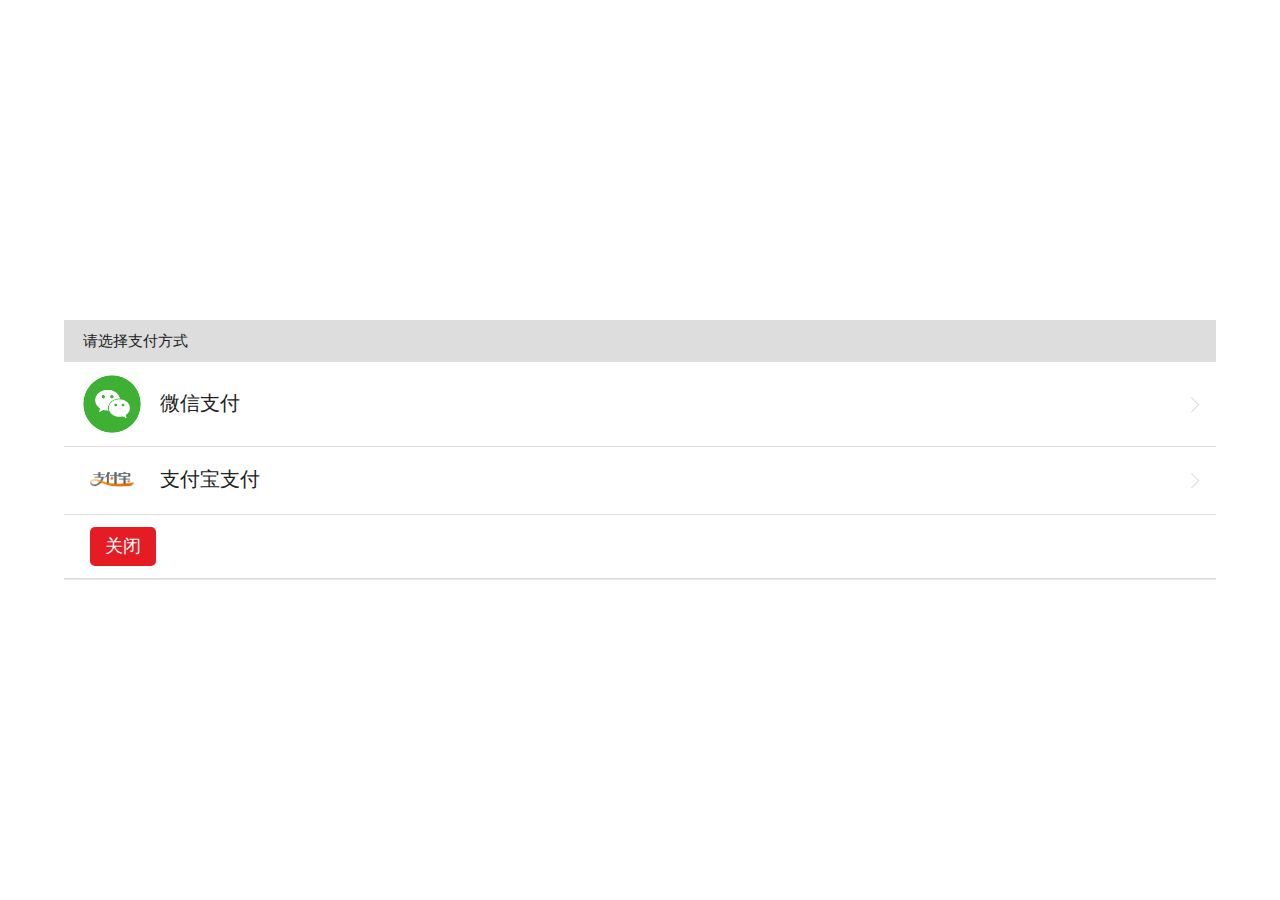
<file: html/zf3000.html>
<!DOCTYPE html>
<html>

<head>
    <meta charset="utf-8">
    <meta name="viewport" content="maximum-scale=1.0,minimum-scale=1.0,user-scalable=0,width=device-width,initial-scale=1.0" />
    <title>title</title>
    <link rel="stylesheet" type="text/css" href="../css/api.css" />
		<link rel="stylesheet" type="text/css" href="../css/aui.css"/>
    <style>
        html,
        body {background: transparent;-webkit-touch-callout: none;}

        #dialog {
            background-color: #e7e7e7;
            position: absolute;
            margin: auto;
            left: 0;
            right: 0;
            top: 0;
            bottom: 0;
            width: 90%;
            height: 260px;
            -webkit-transition: all .1s;
            transition: all .1s;
            -webkit-transform: scale(0);
            transform: scale(0);
            opacity: 0;
        }

        #dialog.in {
            -webkit-transform: scale(1);
            transform: scale(1);
            opacity: 1;
        }

    </style>
</head>

<body>
    <div id="dialog">

			<ul class="aui-list aui-media-list">
            <li class="aui-list-header">
                请选择支付方式
            </li>
            <li class="aui-list-item aui-list-item-middle">
                <div class="aui-media-list-item-inner">
                    <div class="aui-list-item-media" style="width: 3rem;">
                        <img src="../image/wx.png" class="aui-img-round aui-list-img-sm">
                    </div>
                    <div class="aui-list-item-inner aui-list-item-arrow">
                        微信支付
                    </div>
                </div>
            </li>
						<li class="aui-list-item aui-list-item-middle">
								<div class="aui-media-list-item-inner">
										<div class="aui-list-item-media" style="width: 3rem;">
												<img src="../image/aliPay.png" class="aui-img-round aui-list-img-sm">
										</div>
										<div class="aui-list-item-inner aui-list-item-arrow">
												支付宝支付
										</div>
								</div>
						</li>
						<li class="aui-list-item">
								<div class="aui-list-item-inner aui-list-item-center aui-list-item-btn">
										<div id="erweima" class="aui-btn aui-btn-danger aui-margin-l-5" tapmode onclick="api.closeFrame()">关闭</div>
								</div>
						</li>
        </ul>
    </div>
</body>
<script type="text/javascript" src="../script/api.js"></script>
<script type="text/javascript" src="../script/zepto.min.js"></script>
<script type="text/javascript">
    $('#dialog').addClass('in');
    apiready = function() {
        $(document.body).on('touchend', function(e) {
            var dialog = $("#dialog")[0];
            if (!$.contains(dialog, e.target)) {
                $('#dialog').removeClass('in');
                setTimeout(function() {
                    api.closeFrame();
                }, 200);
            }
        });
    };
</script>

</html>
</file>
<file: css/api.css>
html{
	font-family: sans-serif;
}
html,body,header,section,footer,div,ul,ol,li,img,a,span,em,del,legend,center,strong,var,fieldset,form,label,dl,dt,dd,cite,input,hr,time,mark,code,figcaption,figure,textarea,h1,h2,h3,h4,h5,h6,p{
	margin:0;
	border:0;
	padding:0;
	font-style:normal;
}
html,body {
	-webkit-touch-callout:none;
	-webkit-text-size-adjust:none;
	-webkit-tap-highlight-color:rgba(0, 0, 0, 0);
	-webkit-user-select:none;
	background-color: #fff;
}
nav,article,aside,details,main,header,footer,section,fieldset,figcaption,figure{
	display: block;
}
img,a,button,em,del,strong,var,label,cite,small,time,mark,code,textarea{
	display:inline-block;
}
header,section,footer {
	position:relative;
}
ol,ul{
	list-style:none;
}
input,button,textarea {
	border:0;
	margin:0;
	padding:0;
	font-size:1em;
	line-height:1em;
	/*-webkit-appearance:none;*/
	background-color:rgba(0, 0, 0, 0);
}
span{
	display:inline-block;
}
a:active, a:hover {
  outline: 0;
}
a, a:visited{
	text-decoration:none;
}

label, .wordWrap{
    word-wrap: break-word;
    word-break: break-all;
}
table {
  border-collapse: collapse;
  border-spacing: 0;
}
td,th {
  padding: 0;
}
.clearfix:after{
	content: ' ';
	display: block;
	clear: both;
	visibility:hidden;
	line-height: 0;
	height:0;
}
.loading_more{
	display: block;
	height: 1.5em;
	width: 100%;
}
.loading_more:before {
	display: inline-block; vertical-align: text-bottom;
	content: ' '; height: 16px; width: 16px; margin-right: 6px;
	background: url(../image/loading_more.gif) no-repeat center;
	-webkit-background-size: contain;
	background-size: contain;
}
.loading_more:after {
	content: '加载更多';
}
</file>
<file: css/aui.css>
/*
 * =========================================================================
 * APIClud - AUI UI 框架    流浪男  QQ：343757327  http://www.auicss.com
 * Verson 2.1
 * =========================================================================
 */
 /*初始化类*/
@charset "UTF-8";
html,body {
	-webkit-touch-callout:none;
	-webkit-text-size-adjust:none;
	-webkit-tap-highlight-color:rgba(0, 0, 0, 0);
	-webkit-user-select:none;
	width: 100%;
}

html,body,header,section,footer,div,ul,ol,li,img,a,span,em,del,legend,center,strong,var,fieldset,form,label,dl,dt,dd,cite,input,hr,time,mark,code,figcaption,figure,textarea,h1,h2,h3,h4,h5,h6,p{
	margin:0;
	border:0;
	padding:0;
	font-style:normal;
}
* {
	-webkit-box-sizing: border-box;
	      	box-sizing: border-box;
	-webkit-user-select: none;
	-webkit-tap-highlight-color: transparent;
	outline: none;
}
@media only screen and (min-width: 400px) {
	html {
		font-size: 21.33333333px !important;
	}
}
@media only screen and (min-width: 414px) {
	html {
		font-size: 21px !important;
	}
}
@media only screen and (min-width: 480px) {
	html {
		font-size: 25.6px !important;
	}
}
ul, li {
	list-style: none;
}
p {
	font-size: 0.7rem;
	color: #757575;
}
a {
	color: #0062cc;
	text-decoration: none;
	background-color: transparent;
}
textarea {
	overflow: hidden;
	resize: none;
}
button {
	overflow: visible;
}
button,select {
	text-transform: none;
}
button,input,select,textarea {
	font: inherit;
	color: inherit;
}
/*自动隐藏文字*/
.aui-ellipsis-1 {
	overflow: hidden;
	white-space: nowrap;
	text-overflow: ellipsis;
}
.aui-ellipsis {
	display: -webkit-box;
	overflow: hidden;
	text-overflow: ellipsis;
	word-wrap: break-word;
	word-break: break-all;
	white-space: normal !important;
	-webkit-line-clamp: 1;
	-webkit-box-orient: vertical;
}
.aui-ellipsis-2 {
	display: -webkit-box;
	overflow: hidden;
	text-overflow: ellipsis;
	word-wrap: break-word;
	word-break: break-all;
	white-space: normal !important;
	-webkit-line-clamp: 2;
	-webkit-box-orient: vertical;
}
/*水平线*/
.aui-hr {
	width: 100%;
	position: relative;
	border-top: 1px solid #dddddd;
	height: 1px;
}
@media screen and (-webkit-min-device-pixel-ratio:1.5) {
	.aui-hr{
		border: none;
        background-size: 100% 1px;
		background-repeat: no-repeat;
		background-position: top;
        background-image: linear-gradient(0,#dddddd,#dddddd 50%,transparent 50%);
        background-image: -webkit-linear-gradient(90deg,#dddddd,#dddddd 50%,transparent 50%);
	}
}
/*内外边距类*/
.aui-padded-0 {
	padding: 0 !important;
}
.aui-padded-5 {
	padding: 0.25rem !important;
}
.aui-padded-10 {
	padding: 0.5rem !important;
}
.aui-padded-15 {
	padding: 0.75rem !important;
}
.aui-padded-t-0 {
	padding-top: 0 !important;
}
.aui-padded-t-5 {
	padding-top: 0.25rem !important;
}
.aui-padded-t-10 {
	padding-top: 0.5rem !important;
}
.aui-padded-t-15 {
	padding-top: 0.75rem !important;
}
.aui-padded-b-0 {
	padding-bottom: 0 !important;
}
.aui-padded-b-5 {
	padding-bottom: 0.25rem !important;
}
.aui-padded-b-10 {
	padding-bottom: 0.5rem !important;
}
.aui-padded-b-15 {
	padding-bottom: 0.75rem !important;
}
.aui-padded-l-0 {
	padding-left: 0 !important;
}
.aui-padded-l-5 {
	padding-left: 0.25rem !important;
}
.aui-padded-l-10 {
	padding-left: 0.5rem !important;
}
.aui-padded-l-15 {
	padding-left: 0.75rem !important;
}
.aui-padded-r-0 {
	padding-right: 0 !important;
}
.aui-padded-r-5 {
	padding-right: 0.25rem !important;
}
.aui-padded-r-10 {
	padding-right: 0.5rem !important;
}
.aui-padded-r-15 {
	padding-right: 0.75rem !important;
}
.aui-margin-0 {
	margin: 0 !important;
}
.aui-margin-5 {
	margin: 0.25rem !important;
}
.aui-margin-10 {
	margin: 0.5rem !important;
}
.aui-margin-15 {
	margin: 0.75rem !important;
}
.aui-margin-t-0 {
	margin-top: 0.25rem !important;
}
.aui-margin-t-5 {
	margin-top: 0 !important;
}
.aui-margin-t-10 {
	margin-top: 0.5rem !important;
}
.aui-margin-t-15 {
	margin-top: 0.75rem !important;
}
.aui-margin-b-0 {
	margin-bottom: 0 !important;
}
.aui-margin-b-5 {
	margin-bottom: 0.25rem !important;
}
.aui-margin-b-10 {
	margin-bottom: 0.5rem !important;
}
.aui-margin-b-15 {
	margin-bottom: 0.75rem !important;
}
.aui-margin-l-0 {
	margin-left: 0 !important;
}
.aui-margin-l-5 {
	margin-left: 0.25rem !important;
}
.aui-margin-l-10 {
	margin-left: 0.5rem !important;
}
.aui-margin-l-15 {
	margin-left: 0.75rem !important;
}
.aui-margin-r-0 {
	margin-right: 0 !important;
}
.aui-margin-r-5 {
	margin-right: 0.25rem !important;
}
.aui-margin-r-10 {
	margin-right: 0.5rem !important;
}
.aui-margin-r-15 {
	margin-right: 0.75rem !important;
}
.aui-clearfix {
	clear: both;
}
.aui-clearfix:before {
	display: table;
	content: " ";
}
.aui-clearfix:after {
	clear: both;
}
/*文字对齐*/
.aui-text-left {
	text-align: left !important;
}
.aui-text-center {
	text-align: center !important;
}
.aui-text-justify {
	text-align: justify !important;
}
.aui-text-right {
	text-align: right !important;
}
/*文字、背景颜色*/
h1,h2,h3,h4,h5,h6 {
	font-weight: 400;
}
h1 {
	font-size: 1.2rem;
}
h2 {
	font-size: 1rem;
}
h3 {
	font-size: 0.8rem;
}
h4 {
	font-size: 0.7rem;
}
h5 {
	font-size: 0.7rem;
	font-weight: normal;
	color: #757575;
}
h6 {
	font-size: 0.7rem;
	font-weight: normal;
	color: #757575;
}
h1 small,h2 small,h3 small,h4 small {
	font-weight: normal;
	line-height: 1;
	color: #757575;
}
h5 small,h6 small {
	font-weight: normal;
	line-height: 1;
	color: #757575;
}
h1 small,h2 small,h3 small {
	font-size: 65%;
}
h4 small,h5 small,h6 small {
	font-size: 75%;
}
img {
	max-width: 100%;
	display: block;
}
.aui-font-size-12 {
	font-size: 0.6rem !important;
}
.aui-font-size-14 {
	font-size: 0.7rem !important;
}
.aui-font-size-16 {
	font-size: 0.8rem !important;
}
.aui-font-size-18 {
	font-size: 0.9rem !important;
}
.aui-font-size-20 {
	font-size: 1rem !important;
}
.aui-text-default {
	color: #212121 !important;
}
.aui-text-white {
	color: #ffffff !important;
}
.aui-text-primary {
	color: #00bcd4 !important;
}
.aui-text-success {
	color: #009688 !important;
}
.aui-text-info {
	color: #03a9f4 !important;
}
.aui-text-warning {
	color: #ffc107 !important;
}
.aui-text-danger {
	color: #e51c23 !important;
}
.aui-text-pink {
	color: #e91e63 !important;
}
.aui-text-purple {
	color: #673ab7 !important;
}
.aui-text-indigo {
	color: #3f51b5 !important;
}
.aui-bg-default {
	background-color: #f5f5f5 !important;
}
.aui-bg-primary {
	background-color: #00bcd4 !important;
}
.aui-bg-success {
	background-color: #009688 !important;
}
.aui-bg-info {
	background-color: #03a9f4 !important;
}
.aui-bg-warning {
	background-color: #f1c40f !important;
}
.aui-bg-danger {
	background-color: #e51c23 !important;
}
.aui-bg-pink {
	background-color: #e91e63 !important;
}
.aui-bg-purple {
	background-color: #673ab7 !important;
}
.aui-bg-indigo {
	background-color: #3f51b5 !important;
}
/*警告、成功颜色*/
.aui-warning,
.aui-warning label,
.aui-warning .aui-input,
.aui-warning .aui-iconfont {
	color: #e51c23 !important;
}
.aui-success,
.aui-success label,
.aui-success .aui-input,
.aui-success .aui-iconfont {
	color: #009688 !important;
}
/*对齐,显示，隐藏等*/
.aui-pull-right {
	float: right !important;
}
.aui-pull-left {
	float: left !important;
}
.aui-hide {
	display: none !important;
}
.aui-show {
	display: block !important;
}
.aui-invisible {
	visibility: hidden;
}
.aui-inline {
	display: inline-block;
	vertical-align: top;
}
.aui-mask {
    position: fixed;
    width: 100%;
    height: 100%;
    top: 0;
    left: 0;
    background: rgba(0, 0, 0, 0.3);
    opacity: 0;
    z-index: 8;
    visibility: hidden;
    -webkit-transition: opacity .3s,-webkit-transform .3s;
    transition: opacity .3s,transform .3s;
}
.aui-mask.aui-mask-in {
	visibility: visible;
  	opacity: 1;
}
.aui-mask.aui-mask-out {
	opacity: 0;
}
img.aui-img-round {
	border-radius: 50%;
}
/*基本容器*/
.aui-content {
	-webkit-overflow-scrolling: touch;
	overflow-x: hidden;
	word-break: break-all;
}
.aui-content-padded {
  	margin: 0.75rem;
  	position: relative;
  	word-break: break-all;
  	-webkit-overflow-scrolling: touch;
}
/*栅格类*/
.aui-row {
	overflow: hidden;
	margin: 0;
}
.aui-row-padded {
	margin-left: -0.125rem;
	margin-right: -0.125rem;
}
.aui-row-padded [class*=aui-col-xs-] {
	padding: 0.125rem;
}
.aui-col-xs-1,.aui-col-xs-2,.aui-col-xs-3,.aui-col-xs-4,.aui-col-xs-5,.aui-col-xs-6,.aui-col-xs-7,.aui-col-xs-8,.aui-col-xs-9,.aui-col-xs-10,.aui-col-xs-11,.aui-col-5 {
	position: relative;
	float: left;
}
.aui-col-xs-12 {
	width: 100%;
	position: relative;
}
.aui-col-xs-11 {
	width: 91.66666667%;
}
.aui-col-xs-10 {
	width: 83.33333333%;
}
.aui-col-xs-9 {
	width: 75%;
}
.aui-col-xs-8 {
	width: 66.66666667%;
}
.aui-col-xs-7 {
	width: 58.33333333%;
}
.aui-col-xs-6 {
	width: 50%;
}
.aui-col-xs-5 {
	width: 41.66666667%;
}
.aui-col-xs-4 {
	width: 33.33333333%;
}
.aui-col-xs-3 {
	width: 25%;
}
.aui-col-xs-2 {
	width: 16.66666667%;
}
.aui-col-xs-1 {
	width: 8.33333333%;
}
.aui-col-5 {
	width: 20%;
}
/*标签*/
.aui-label {
	display: inline-block;
	padding: 0.2em 0.25em;
	font-size: 0.6rem;
	line-height: 1;
	color: #616161;
    background-color: #dddddd;
	text-align: center;
	white-space: nowrap;
	vertical-align: middle;
	border-radius: 0.15em;
	position: relative;
}

.aui-label-primary {
	color: #ffffff;
	background-color: #00bcd4;
}
.aui-label-success {
	color: #ffffff;
	background-color: #009688;
}
.aui-label-info {
  color: #ffffff;
  background-color: #03a9f4;
}
.aui-label-warning {
	color: #ffffff;
	background-color: #ffc107;
}
.aui-label-danger {
	color: #ffffff;
	background-color: #e51c23;
}
.aui-label-outlined {
	background-color: transparent;
	position: relative;
}
.aui-label-outlined:after {
    -webkit-border-radius: 2px;
    border-radius: 2px;
    height: 200%;
    content: '';
    width: 200%;
	border: 1px solid #d9d9d9;
    position: absolute;
    top: -1px;
    left: -1px;
    transform: scale(0.5);
    -webkit-transform: scale(0.5);
    transform-origin: 0 0;
    -webkit-transform-origin: 0 0;
    z-index: 1;
}
.aui-label-outlined.aui-label-primary,
.aui-label-outlined.aui-label-primary:after {
	color: #00bcd4;
	border-color: #00bcd4;
}
.aui-label-outlined.aui-label-success,
.aui-label-outlined.aui-label-success:after {
	color: #009688;
	border-color: #009688;
}
.aui-label-outlined.aui-label-info,
.aui-label-outlined.aui-label-info:after {
  	color: #03a9f4;
  	border-color: #03a9f4;
}
.aui-label-outlined.aui-label-warning,
.aui-label-outlined.aui-label-warning:after {
	color: #ffc107;
	border-color: #ffc107;
}
.aui-label-outlined.aui-label-danger,
.aui-label-outlined.aui-label-danger:after {
	color: #e51c23;
	border-color: #e51c23;
}
.aui-label .aui-iconfont {
	font-size: 0.6rem;
}
/*角标*/
.aui-badge {
	display: inline-block;
	width: auto;
	text-align: center;
	min-width: 0.8rem;
	height: 0.8rem;
    line-height: 0.8rem;
    padding: 0 0.2rem;
    font-size: 0.6rem;
    color: #ffffff;
    background-color: #ff2600;
    border-radius: 0.4rem;
    position: absolute;
    top: 0.2rem;
    left: 60%;
    z-index: 99;
}
.aui-dot {
	display: inline-block;
    width: 0.4rem;
    height: 0.4rem;
    background: #ff2600;
    border-radius: 0.5rem;
    position: absolute;
    top: 0.3rem;
    right: 20%;
    z-index: 99;
}
/*按钮样式*/
button, .aui-btn {
	position: relative;
	display: inline-block;
	font-size: 0.7rem;
	font-weight: 400;
	font-family: inherit;
	text-decoration: none;
	text-align: center;
	margin: 0;
	background: #dddddd;
	padding: 0 0.6rem;
	height: 1.5rem;
	line-height: 1.5rem;
	border-radius: 0.2rem;
	white-space: nowrap;
	text-overflow: ellipsis;
	vertical-align: middle;
	-webkit-box-sizing: border-box;
			box-sizing: border-box;
	-webkit-user-select: none;
	      	user-select: none;
}
.aui-btn:active {
	color: #212121;
	background-color: #bdbdbd;
}
.aui-btn-primary {
	color: #ffffff;
	background-color: #00bcd4;
}
.aui-btn-primary.aui-active, .aui-btn-primary:active {
	color: #ffffff;
	background-color: #00acc1;
}
.aui-btn-success {
	color: #ffffff;
	background-color: #009688;
}
.aui-btn-success.aui-active, .aui-btn-success:active {
	color: #fff;
	background-color: #00897b;
}
.aui-btn-info {
	color: #ffffff !important;
	background-color: #03a9f4 !important;
}
.aui-btn-info.aui-active, .aui-btn-info:active {
	color: #fff !important;
	background-color: #039be5 !important;
}
.aui-btn-warning {
	color: #ffffff !important;
	background-color: #ffc107 !important;
}
.aui-btn-warning.aui-active, .aui-btn-warning:active {
	color: #ffffff !important;
	background-color: #ffb300 !important;
}
.aui-btn-danger {
	color: #ffffff !important;
	background-color: #e51c23 !important;
}
.aui-btn-danger.aui-active, .aui-btn-danger:active {
	color: #ffffff !important;
	background-color: #dd191b !important;
}
.aui-btn-block {
	display: block;
	width: 100%;
	height: 2.5rem;
	line-height: 2.55rem;
	margin-bottom: 0;
	font-size: 0.9rem;
}
.aui-btn-block.aui-btn-sm {
	font-size: 0.7rem;
	height: 1.8rem;
	line-height: 1.85rem;
}
.aui-btn .aui-iconfont, .aui-btn-block .aui-iconfont {
	margin-right: 0.3rem;
}
.aui-btn .aui-badge, .aui-btn-block .aui-badge {
	margin-left: 0.3rem;
}
.aui-btn-outlined {
	background: transparent !important;
	border: 1px solid #bdbdbd;
}
.aui-btn-outlined:active {
	background: transparent !important;
}
.aui-btn-default.aui-btn-outlined {
	color: #bdc3c7 !important;
	border: 1px solid #dcdcdc !important;
}
.aui-btn-primary.aui-btn-outlined {
	color: #00bcd4 !important;
	border: 1px solid #00bcd4 !important;
}
.aui-btn-success.aui-btn-outlined {
	color: #009688 !important;
	border: 1px solid #009688 !important;
}
.aui-btn-info.aui-btn-outlined {
	color: #03a9f4 !important;
	border: 1px solid #03a9f4 !important;
}
.aui-btn-warning.aui-btn-outlined {
	color: #ffc107 !important;
	border: 1px solid #ffc107 !important;
}
.aui-btn-danger.aui-btn-outlined {
	color: #e51c23 !important;
	border: 1px solid #e51c23 !important;
}
/*
*表单类\输入框\radio\checkbox
**/
.aui-input,
input[type="text"],
input[type="password"],
input[type="search"],
input[type="email"],
input[type="tel"],
input[type="url"],
input[type="date"],
input[type="datetime-local"],
input[type="time"],
input[type="number"],
select,
textarea {
    border: none;
    background-color: transparent;
    border-radius: 0;
    box-shadow: none;
    display: block;
    padding: 0;
    margin: 0;
    width: 100%;
    height: 2.2rem;
    line-height: normal;
    color: #424242;
    font-size: 0.8rem;
    font-family: inherit;
    box-sizing: border-box;
    -webkit-user-select: text;
            user-select: text;
    -webkit-appearance: none;
            appearance: none;
}
input[type="search"]::-webkit-search-cancel-button {
	display: none;
}
.aui-scroll-x {
	position: relative;
	overflow-y: auto;
	-webkit-overflow-scrolling: touch;
}
.aui-scroll-y {
	position: relative;
	width: 100%;
	overflow-x: auto;
	-webkit-overflow-scrolling: touch;
}
::-webkit-scrollbar{
	width:0px;
}
/*列表*/
.aui-list {
    position: relative;
    font-size: 0.8rem;
    background-color: #ffffff;
    border-top: 1px solid #dddddd;
}
.aui-list .aui-content {
	overflow: hidden;
}
.aui-list.aui-list-noborder,
.aui-list.aui-list-noborder {
    border-top: none;
}
.aui-list .aui-list-header {
    background-color: #dddddd;
    color: #212121;
    position: relative;
    font-size: 0.6rem;
    padding: 0.4rem 0.75rem;
    -webkit-box-sizing: border-box;
    		box-sizing: border-box;
    display: -webkit-box;
    display: -webkit-flex;
    display: flex;
    -webkit-box-pack: justify;
    -webkit-justify-content: space-between;
    		justify-content: space-between;
    -webkit-box-align: center;
    -webkit-align-items: center;
    		align-items: center;
}
.aui-list .aui-list-item {
    list-style: none;
    margin: 0;
    padding: 0;
    padding-left: 0.75rem;
    color: #212121;
    border-bottom: 1px solid #dddddd;
    position: relative;
    min-height: 2.2rem;
    -webkit-box-sizing: border-box;
    		box-sizing: border-box;
    display: -webkit-box;
    display: -webkit-flex;
    display: flex;
    -webkit-box-pack: justify;
    -webkit-justify-content: space-between;
    		justify-content: space-between;
}
.aui-list.aui-list-noborder .aui-list-item:last-child {
    border-bottom: 0;
}
.aui-list .aui-list-item-inner {
    position: relative;
    min-height: 2.2rem;
	padding-right: 0.75rem;
    width: 100%;
    -webkit-box-sizing: border-box;
    		box-sizing: border-box;
    display: -webkit-box;
    display: -webkit-flex;
    display: flex;
    -webkit-box-flex: 1;
    -webkit-box-pack: justify;
    -webkit-justify-content: space-between;
			justify-content: space-between;
    -webkit-box-align: center;
    -webkit-align-items: center;
			align-items: center;
}

.aui-list .aui-list-item:active {
    background-color: #f5f5f5;
}
.aui-list .aui-list-item-text {
    font-size: 0.7rem;
    color: #757575;
    position: relative;
    -webkit-box-sizing: border-box;
    		box-sizing: border-box;
    display: -webkit-box;
    display: -webkit-flex;
    display: flex;
    -webkit-box-pack: justify;
    -webkit-justify-content: space-between;
            justify-content: space-between;
    -webkit-align-items: center;
    		align-items: center;
}
.aui-list .aui-list-item-title {
    font-size: 0.8rem;
    position: relative;
    max-width: 100%;
    color: #212121;
}
.aui-list .aui-list-item-right,
.aui-list-item-title-row em {
	max-width: 50%;
	position: relative;
    font-size: 0.6rem;
    color: #757575;
    margin-left: 0.25rem;
}
.aui-list .aui-list-item-inner p {
    overflow: hidden;
}
.aui-list .aui-list-media-list {
    -webkit-box-orient: vertical;
    -webkit-box-direction: normal;
    -webkit-flex-direction: column;
            flex-direction: column;
}
.aui-media-list-item-inner {
	-webkit-box-sizing: border-box;
			box-sizing: border-box;
    display: -webkit-box;
    display: -webkit-flex;
    display: flex;
}
.aui-media-list .aui-list-item {
	display: block;
}
.aui-media-list .aui-list-item-inner {
	display: block;
	padding-top: 0.5rem;
    padding-bottom: 0.5rem;
}
.aui-media-list-item-inner + .aui-info {
	margin-right: 0.75rem;
}
.aui-list .aui-list-item-media {
	width: 4.5rem;
	position: relative;
    padding: 0.5rem 0;
    padding-right: 0.75rem;
    display: inherit;
    -webkit-flex-shrink: 0;
    		flex-shrink: 0;
    -webkit-flex-wrap: nowrap;
    		flex-wrap: nowrap;
    -webkit-box-align: center;
    -webkit-align-items: flex-start;
            align-items: flex-start;
}
.aui-list .aui-list-item-media img {
	width: 100%;
    display: block;
}
.aui-list .aui-list-item-media-list {
	margin-top: 0.25rem;
	padding-right: 0;
	display: block;
}
.aui-list [class*=aui-col-xs-] img{
    max-width: 100%;
    width: 100%;
    display: block;
}
.aui-list-item-middle .aui-list-item-inner:after {
	display: block;
}
.aui-list .aui-list-item-middle > .aui-list-item-media,
.aui-list .aui-list-item-middle > .aui-list-item-inner,
.aui-list .aui-list-item-middle > * {
    -webkit-box-align: center;
    		box-align: center;
    -webkit-align-items: center;
    		align-items: center;
}
.aui-list .aui-list-item-center > .aui-list-item-media,
.aui-list .aui-list-item-center > .aui-list-item-inner,
.aui-list .aui-list-item-center {
    -webkit-box-pack: center;
    -webkit-justify-content: center;
        	justify-content: center;
}
.aui-list .aui-list-item i.aui-iconfont {
    -webkit-align-self: center;
            align-self: center;
    font-size: 0.8rem;
}
.aui-list-item-inner.aui-list-item-arrow {
    overflow: hidden;
    padding-right: 1.5rem;
}
.aui-list-item-arrow:before {
    content: '';
    width: 0.4rem;
    height: 0.4rem;
    position: absolute;
    top: 50%;
    right: 0.75rem;
    margin-top: -0.2rem;
    background: transparent;
    border: 1px solid #dddddd;
    border-top: none;
    border-right: none;
    z-index: 2;
    -webkit-border-radius: 0;
            border-radius: 0;
    -webkit-transform: rotate(-135deg);
            transform: rotate(-135deg);
}
.aui-list-item.aui-list-item-arrow {
    padding-right: 0.75rem;
}
.aui-list label {
    line-height: 1.3rem;
}
.aui-list.aui-form-list .aui-list-item:active {
	background-color: #ffffff;
}
.aui-list.aui-form-list .aui-list-item-inner {
	-webkit-box-sizing: border-box;
    		box-sizing: border-box;
    display: -webkit-box;
    display: -webkit-flex;
    display: flex;
	padding: 0;
}
.aui-list .aui-list-item-label,
.aui-list .aui-list-item-label-icon {
	color: #212121;
    width: 35%;
    min-width: 1.5rem;
    margin: 0;
    padding: 0;
    padding-right: 0.25rem;
    line-height: 2.2rem;
    position: relative;
    overflow: hidden;
    white-space: nowrap;
    max-width: 100%;
    -webkit-box-sizing: border-box;
    		box-sizing: border-box;
    display: -webkit-box;
    display: -webkit-flex;
    display: flex;
    -webkit-align-items: center;
            align-items: center;
}
.aui-list .aui-list-item-label-icon {
    width: auto;
    padding-right: 0.75rem;
}
.aui-list .aui-list-item-input {
    width: 100%;
    padding: 0;
    padding-right: 0.75rem;
    -webkit-box-flex: 1;
            box-flex: 1;
    -webkit-flex-shrink: 1;
            flex-shrink: 1;
}
.aui-list.aui-select-list .aui-list-item:active {
	background-color: #ffffff;
}
.aui-list.aui-select-list .aui-list-item-inner {
    display: block;
    padding-top: 0.5rem;
    padding-bottom: 0.5rem;
    -webkit-align-self: stretch;
    		align-self: stretch;
}
.aui-list.aui-select-list .aui-list-item-label {
	width: auto;
	min-width: 2.2rem;
    padding: 0.5rem 0;
    padding-right: 0.75rem;
}
.aui-list.aui-form-list .aui-list-item-btn {
	padding: 0.75rem 0.75rem 0.75rem 0;
}
.aui-list textarea {
    overflow: auto;
    margin: 0.5rem 0;
    height: 3rem;
    line-height: 1rem;
    resize: none;
}
.aui-list .aui-list-item-right .aui-badge,
.aui-list .aui-list-item-right .aui-dot {
	display: inherit;
}
@media screen and (-webkit-min-device-pixel-ratio:1.5) {
	.aui-list {
		border: none;
        background-size: 100% 1px;
		background-repeat: no-repeat;
		background-position: top;
        background-image: linear-gradient(0,#dddddd,#dddddd 50%,transparent 50%);
	}
	.aui-list .aui-list-item {
		border: none;
        background-size: 100% 1px;
		background-repeat: no-repeat;
		background-position: bottom;
        background-image: linear-gradient(0,#dddddd,#dddddd 50%,transparent 50%);
        background-image: -webkit-linear-gradient(90deg,#dddddd,#dddddd 50%,transparent 50%);
	}

	.aui-list.aui-list-in .aui-list-item {
		border: none;
        background-size: 100% 1px;
		background-repeat: no-repeat;
		background-position: 0.75rem bottom;
        background-image: linear-gradient(0,#dddddd,#dddddd 50%,transparent 50%);
        background-image: -webkit-linear-gradient(90deg,#dddddd,#dddddd 50%,transparent 50%);
	}
	.aui-list.aui-list-in .aui-list-item:last-child {
		background-position: bottom;
	}
	.aui-list.aui-list-noborder,
	.aui-list.aui-list-noborder .aui-list-item:last-child {
		border: none;
        background-size: 100% 0;
        background-image: none;
	}
}
/*tab切换类*/
.aui-tab {
	position: relative;
    background-color: #ffffff;
    display: -webkit-box;
    display: -webkit-flex;
    display: flex;
    -webkit-flex-wrap: nowrap;
            flex-wrap: nowrap;
    -webkit-align-self: center;
            align-self: center;
}
.aui-tab-item {
    width: 100%;
    height: 2.2rem;
    line-height: 2.2rem;
    position: relative;
    font-size: 0.7rem;
    text-align: center;
    color: #212121;
    margin-left: -1px;
    -webkit-box-flex: 1;
            box-flex: 1;
}
.aui-tab-item.aui-active {
    color: #039be5;
    border-bottom: 2px solid #039be5;
}
/*卡片列表布局*/
.aui-card-list {
	position: relative;
    margin-bottom: 0.75rem;
    background: #ffffff;
}
.aui-card-list-header,
.aui-card-list-footer {
	position: relative;
	min-height: 2.2rem;
    padding: 0.5rem 0.75rem;
    -webkit-box-sizing: border-box;
    		box-sizing: border-box;
    display: -webkit-box;
    display: -webkit-flex;
    display: flex;
    -webkit-box-pack: justify;
    -webkit-justify-content: space-between;
    		justify-content: space-between;
    -webkit-box-align: center;
    -webkit-align-items: center;
    		align-items: center;
}
.aui-card-list-header {
	font-size: 0.8rem;
	color: #212121;
}
.aui-card-list-header.aui-card-list-user {
	display: block;
}
.aui-card-list-user-avatar {
	width: 2rem;
	float: left;
	margin-right: 0.5rem;
}
.aui-card-list-user-avatar img {
	width: 100%;
	display: block;
}
.aui-card-list-user-name {
	color: #212121;
	position: relative;
	font-size: 0.7rem;
	-webkit-box-sizing: border-box;
			box-sizing: border-box;
    display: -webkit-box;
    display: -webkit-flex;
    display: flex;
    -webkit-box-pack: justify;
    -webkit-justify-content: space-between;
    		justify-content: space-between;
    -webkit-box-align: center;
    -webkit-align-items: center;
    		align-items: center;
}
.aui-card-list-user-name > *,
.aui-card-list-user-name small {
	position: relative;
}
.aui-card-list-user-name small {
	color: #757575;
}
.aui-card-list-user-info {
	color: #757575;
	font-size: 0.6rem;
}
.aui-card-list-content {
	position: relative;
}
.aui-card-list-content-padded {
	position: relative;
	padding: 0.5rem 0.75rem;
}
.aui-card-list-content,
.aui-card-list-content-padded {
	word-break: break-all;
	font-size: 0.7rem;
	color: #212121;
}
.aui-card-list-content img,
.aui-card-list-content-padded img {
	width: 100%;
	display: block;
}
.aui-card-list-footer {
	font-size: 0.7rem;
	color: #757575;
}
.aui-card-list-footer > * {
	position: relative;
}
.aui-card-list-footer.aui-text-center {
	display: -webkit-box;
    display: -webkit-flex;
    display: flex;
	-webkit-box-pack: center;
    box-pack: center;
    -webkit-justify-content: center;
    justify-content: center;
}
.aui-card-list-footer .aui-iconfont {
	font-size: 0.9rem;
}
/*宫格布局*/
.aui-grid {
	width: 100%;
	background-color: #ffffff;
	display: table;
	table-layout: fixed;
}
.aui-grid [class*=aui-col-] {
	display: table-cell;
	position: relative;
    text-align: center;
    vertical-align: middle;
    padding: 1rem 0;
}
.aui-grid [class*=aui-col-xs-]:active {
	background-color: #f5f5f5;
}
.aui-grid .aui-iconfont {
	position: relative;
    z-index: 20;
    top: 0;
    height: 1.4rem;
    font-size: 1.4rem;
    line-height: 1.4rem;
}
.aui-grid .aui-grid-label {
	display: block;
    font-size: 0.7rem;
    position: relative;
    margin-top: 0.25rem;
}
.aui-grid .aui-badge {
	position: absolute;
    top: 0.5rem;
    left: 60%;
    z-index: 99;
}
.aui-grid .aui-dot {
	position: absolute;
    top: 0.5rem;
    right: 20%;
    z-index: 99;
}
/*单选、多选、开关*/
.aui-radio,
.aui-checkbox {
    width: 1.2rem;
    height: 1.2rem;
    background-color: #ffffff;
    border: solid 1px #dddddd;
    -webkit-border-radius: 0.6rem;
    border-radius: 0.6rem;
    font-size: 0.8rem;
    margin: 0;
    padding: 0;
    position: relative;
    display: inline-block;
    vertical-align: top;
    cursor: default;
    -webkit-appearance: none;
    -webkit-user-select: none;
            user-select: none;
    -webkit-transition: background-color ease 0.1s;
            transition: background-color ease 0.1s;
}
.aui-checkbox {
    border-radius: 0.1rem;
}
.aui-radio:checked,
.aui-radio.aui-checked,
.aui-checkbox:checked,
.aui-checkbox.aui-checked {
    background-color: #03a9f4;
    border: solid 1px #03a9f4;
    text-align: center;
    background-clip: padding-box;
}
.aui-radio:checked:before,
.aui-radio.aui-checked:before,
.aui-checkbox:checked:before,
.aui-checkbox.aui-checked:before,
.aui-radio:checked:after,
.aui-radio.aui-checked:after,
.aui-checkbox:checked:after,
.aui-checkbox.aui-checked:after {
    content: '';
    width: 0.5rem;
    height: 0.3rem;
    position: absolute;
    top: 50%;
    left: 50%;
    margin-left: -0.25rem;
    margin-top: -0.25rem;
    background: transparent;
    border: 1px solid #ffffff;
    border-top: none;
    border-right: none;
    z-index: 2;
    -webkit-border-radius: 0;
            border-radius: 0;
    -webkit-transform: rotate(-45deg);
            transform: rotate(-45deg);
}
.aui-radio:disabled,
.aui-radio.aui-disabled,
.aui-checkbox:disabled,
.aui-checkbox.aui-disabled {
    background-color: #dddddd;
    border: solid 1px #dddddd;
}
.aui-radio:disabled:before,
.aui-radio.aui-disabled:before,
.aui-radio:disabled:after,
.aui-radio.aui-disabled:after,
.aui-checkbox:disabled:before,
.aui-checkbox.aui-disabled:before,
.aui-checkbox:disabled:after,
.aui-checkbox.aui-disabled:after {
    content: '';
    width: 0.5rem;
    height: 0.3rem;
    position: absolute;
    top: 50%;
    left: 50%;
    margin-left: -0.25rem;
    margin-top: -0.25rem;
    background: transparent;
    border: 1px solid #ffffff;
    border-top: none;
    border-right: none;
    z-index: 2;
    -webkit-border-radius: 0;
            border-radius: 0;
    -webkit-transform: rotate(-45deg);
            transform: rotate(-45deg);
}
.aui-switch {
    width: 2.3rem;
    height: 1.2rem;
    position: relative;
    vertical-align: top;
    border: 1px solid #dddddd;
    background-color: #dddddd;
    border-radius: 0.6rem;
    background-clip: content-box;
    display: inline-block;
    outline: none;
    -webkit-appearance: none;
            appearance: none;
    -webkit-user-select: none;
            user-select: none;
    -webkit-box-sizing: border-box;
            box-sizing: border-box;
    -webkit-background-clip: padding-box;
            background-clip: padding-box;
    -webkit-transition: all 0.2s linear;
            transition: all 0.2s linear;
}
.aui-switch:before {
    width: 1.1rem;
    height: 1.1rem;
    position: absolute;
    top: 0;
    left: 0;
    border-radius: 0.6rem;
    background-color: #fff;
    content: '';
    -webkit-transition: left 0.2s;
            transition: left 0.2s;
}
.aui-switch:checked {
    border-color: #03a9f4;
    background-color: #03a9f4;
}
.aui-switch:checked:before {
    left: 1.1rem;
}
/*导航栏*/
.aui-bar {
	position: relative;
	top: 0;
	right: 0;
	left: 0;
	z-index: 10;
	width: 100%;
	min-height: 2.25rem;
	font-size: 0.9rem;
	text-align: center;
	display: table;
}
.aui-bar-nav {
	top: 0;
	line-height: 2.25rem;
	background-color: #03a9f4;
	color: #ffffff;
}
.aui-title a {
	color: inherit;
}
.aui-bar-nav .aui-title {
	min-height: 2.25rem;
	position: absolute;
	margin: 0;
	text-align: center;
	white-space: nowrap;
	right: 5rem;
	left: 5rem;
	width: auto;
	overflow: hidden;
	text-overflow: ellipsis;
	z-index: 2;
}
.aui-bar-nav a {
	color: #ffffff;
}
.aui-bar-nav .aui-iconfont {
	position: relative;
	z-index: 20;
	font-size: 0.9rem;
	color: #ffffff;
	font-weight: 400;
	line-height: 2.25rem;
}
.aui-bar-nav .aui-pull-left {
	padding: 0 0.5rem;
	font-size: 0.8rem;
	font-weight: 400;
	z-index: 2;
	-webkit-box-sizing: border-box;
			box-sizing: border-box;
    display: -webkit-box;
    display: -webkit-flex;
    display: flex;
    -webkit-align-items: center;
            align-items: center;
}
.aui-bar-nav .aui-pull-right {
	padding: 0 0.5rem;
	font-size: 0.8rem;
	font-weight: 400;
	z-index: 2;
	-webkit-box-sizing: border-box;
			box-sizing: border-box;
    display: -webkit-box;
    display: -webkit-flex;
    display: flex;
    -webkit-align-items: center;
            align-items: center;
}
.aui-bar-nav .aui-btn {
	position: relative;
	z-index: 20;
	height: 2.25rem;
	line-height: 2.25rem;
	padding-top: 0;
	padding-bottom: 0;
	margin: 0;
	border-radius: 0.1rem;
	border-width: 0;
	background: transparent !important;
}
.aui-bar-nav .aui-btn.aui-btn-outlined {
	position: relative;
	padding: 0 0.15rem;
	margin: 0.5rem;
	height: 1.25rem;
	line-height: 1.25rem;
	border-width: 1px;
	background: transparent !important;
	border-color: #ffffff;
}
.aui-bar-nav .aui-btn:active {
	background: none;
}
.aui-bar-nav .aui-btn .aui-iconfont {
	font-size: 0.9rem;
	line-height: 1.25rem;
	padding: 0;
	margin: 0;
	color: #ffffff;
}
.aui-bar-light {
	color: #03a9f4;
	background-color: #ffffff;
	border-bottom: 1px solid #dddddd;
}
.aui-bar-nav.aui-bar-light .aui-iconfont {
	color: #03a9f4;
}
.aui-bar-nav.aui-bar-light .aui-btn-outlined {
	border-color: #03a9f4;
}
@media screen and (-webkit-min-device-pixel-ratio:1.5) {
	.aui-bar.aui-bar-light {
		border: none;
        background-size: 100% 1px;
		background-repeat: no-repeat;
		background-position: bottom;
        background-image: linear-gradient(0,#dddddd,#dddddd 50%,transparent 50%);
        background-image: -webkit-linear-gradient(90deg,#dddddd,#dddddd 50%,transparent 50%);
	}
}
/*底部切换栏*/
.aui-bar-tab {
	position: fixed;
	top: auto;
	bottom: 0;
	table-layout: fixed;
	background-color: #ffffff;
	color: #757575;
}
.aui-bar-tab .aui-bar-tab-item {
	display: table-cell;
	position: relative;
    width: 1%;
    height: 2.5rem;
    text-align: center;
    vertical-align: middle;
}
.aui-bar-tab .aui-active {
	color: #039be5;
}
.aui-bar-tab .aui-bar-tab-item .aui-iconfont {
	position: relative;
    z-index: 20;
    top: 0.1rem;
    height: 1.2rem;
    font-size: 1rem;
    line-height: 1rem;
}
.aui-bar-tab .aui-bar-tab-label {
	display: block;
    font-size: 0.6rem;
    position: relative;
}
.aui-bar-tab .aui-badge {
    position: absolute;
    top: 0.1rem;
    left: 55%;
    z-index: 99;
}
.aui-bar-tab .aui-dot {
    position: absolute;
    top: 0.1rem;
    right: 30%;
    z-index: 99;
}
/*按钮工具栏*/
.aui-bar-btn {
	position: relative;
    font-size: 0.7rem;
    display: table;
    white-space: nowrap;
    margin: 0 auto;
    padding: 0;
    border: none;
    width: 100%;
    min-height: 1.8rem;
}
.aui-bar-btn-item {
    display: table-cell;
    position: relative;
    width: 1%;
    line-height: 1.6rem;
    text-align: center;
    vertical-align: middle;
    border-radius: 0;
    position: relative;
    border-width: 1px;
    border-style: solid;
    border-color: #03a9f4;
    border-left-width: 0;
}
.aui-bar-btn .aui-input,
.aui-bar-btn input,
.aui-bar-btn select {
	padding-left: 0.25rem;
	padding-right: 0.25rem;
    height: 1.8rem;
}
.aui-bar-btn-sm {
    min-height: 1.3rem;
}
.aui-bar-btn.aui-bar-btn-sm  .aui-input,
.aui-bar-btn.aui-bar-btn-sm  input,
.aui-bar-btn.aui-bar-btn-sm  select {
    height: 1.2rem;
}
.aui-bar-btn-sm .aui-bar-btn-item {
    line-height: 1.3rem;
    font-size: 0.6rem;
}
.aui-bar-btn-item.aui-active {
    background-color: #03a9f4;
    color: #ffffff;
}
.aui-bar-btn-item:first-child {
    border-left-width: 1px;
    border-top-left-radius: 0.2rem;
    border-bottom-left-radius: 0.2rem;
}
.aui-bar-btn-item:last-child {
    border-top-right-radius: 0.2rem;
    border-bottom-right-radius: 0.2rem;
    border-left: 0px;
}
.aui-bar-btn.aui-bar-btn-full .aui-bar-btn-item:first-child {
    border-left-width: 0;
    border-top-left-radius: 0;
    border-bottom-left-radius: 0;
}
.aui-bar-btn.aui-bar-btn-full .aui-bar-btn-item:last-child {
    border-right-width: 0;
    border-top-right-radius: 0;
    border-bottom-right-radius: 0;
}
.aui-bar-btn.aui-bar-btn-round .aui-bar-btn-item:first-child {
    border-top-left-radius: 1.5rem;
    border-bottom-left-radius: 1.5rem;
}
.aui-bar-btn.aui-bar-btn-round .aui-bar-btn-item:last-child {
    border-top-right-radius: 1.5rem;
    border-bottom-right-radius: 1.5rem;
}
.aui-bar-nav .aui-bar-btn {
	margin-top: 0.45rem;
	margin-bottom: 0.4rem;
    min-height: 1.3rem;
}
.aui-bar-nav .aui-bar-btn-item {
    line-height: 1.3rem;
    border-color: #ffffff;
}
.aui-bar-nav .aui-bar-btn-item.aui-active {
    background-color: #ffffff;
    color: #03a9f4;
}
.aui-bar-nav.aui-bar-light .aui-bar-btn-item {
    border-color: #03a9f4;
}
.aui-bar-nav.aui-bar-light .aui-bar-btn-item.aui-active {
    background-color: #03a9f4;
    color: #ffffff;
}
.aui-bar-nav > .aui-bar-btn {
	width: 50%;
}
.aui-info {
	position: relative;
    padding: 0.5rem 0;
    font-size: 0.7rem;
    color: #757575;
    background-color: transparent;
    -webkit-box-sizing: border-box;
    		box-sizing: border-box;
    display: -webkit-box;
    display: -webkit-flex;
    display: flex;
    -webkit-box-pack: justify;
    -webkit-justify-content: space-between;
    		justify-content: space-between;
    -webkit-box-align: center;
    -webkit-align-items: center;
    		align-items: center;

}
.aui-info-item {
	-webkit-box-sizing: border-box;
			box-sizing: border-box;
	display: -webkit-box;
    display: -webkit-flex;
    display: flex;
    -webkit-box-align: center;
    -webkit-align-items: center;
    		align-items: center;
}
.aui-info-item > *,
.aui-info > * {
	display: inherit;
	position: relative;
}
/*进度条*/
.aui-progress {
	width: 100%;
	height: 1rem;
	border-radius: 0.2rem;
	overflow: hidden;
	background-color: #f0f0f0;
}
.aui-progress-bar {
	float: left;
	width: 0;
	height: 100%;
	font-size: 0.6rem;
	line-height: 1rem;
	color: #ffffff;
	text-align: center;
	background-color: #03a9f4;
}
.aui-progress.sm,
.aui-progress-sm {
	height: 0.5rem;
}
.aui-progress.sm,
.aui-progress-sm,
.aui-progress.sm .aui-progress-bar,
.aui-progress-sm .aui-progress-bar {
	border-radius: 1px;
}
.aui-progress.xs,
.aui-progress-xs {
	height: 0.35rem;
}
.aui-progress.xs,
.aui-progress-xs,
.aui-progress.xs .progress-bar,
.aui-progress-xs .progress-bar {
	border-radius: 1px;
}
.aui-progress.xxs,
.aui-progress-xxs {
	height: 0.15rem;
}
.aui-progress.xxs,
.aui-progress-xxs,
.aui-progress.xxs .progress-bar,
.aui-progress-xxs .progress-bar {
	border-radius: 1px;
}
/*滑块*/
.aui-range {
    position: relative;
    display: inline-block;
}
.aui-range input[type='range']{
    height: 0.2rem;
    border: 0;
    border-radius: 2px;
    background-color: #f0f0f0;
    position: relative;
    -webkit-appearance: none !important;
}
.aui-range input[type='range']::-webkit-slider-thumb {
    width: 1.2rem;
    height: 1.2rem;
    border-radius: 50%;
    border-color: #03a9f4;
    background-color: #03a9f4;
    -webkit-appearance: none !important;
}
.aui-range .aui-range-tip {
    font-size: 1rem;
    position: absolute;
    z-index: 999;
    top: -1.5rem;
    width: 2.4rem;
    height: 1.5rem;
    line-height: 1.5rem;
    text-align: center;
    color: #666666;
    border: 1px solid #dddddd;
    border-radius: 0.3rem;
    background-color: #ffffff;
}
.aui-input-row .aui-range input[type='range'] {
	width: 90%;
	margin-left: 5%;
}
/*搜索条*/
.aui-searchbar {
    display: -webkit-box;
    -webkit-box-pack: center;
    -webkit-box-align: center;
    height: 2.2rem;
    overflow: hidden;
    width: 100%;
    background-color: #ebeced;
    color: #9e9e9e;
    -webkit-backface-visibility: hidden;
  			backface-visibility: hidden;
}
.aui-searchbar.focus {
    -webkit-box-pack: start;
}
.aui-searchbar-input {
    margin: 0 0.5rem;
	background-color: #ffffff;
    border-radius: 0.25rem;
    height: 1.4rem;
    line-height: 1.4rem;
    font-size: 0.7rem;
    position: relative;
    padding-left: 0.5rem;
    display: -webkit-box;
    -webkit-box-flex: 1;
}
.aui-searchbar form {
	width: 90%;
}
.aui-searchbar-input input {
    color: #666666;
    width: 80%;
    padding: 0;
    margin: 0;
    height: 1.4rem;
    line-height: normal;
    border: 0;
    -webkit-appearance: none;
    font-size: 0.7rem;
}
.aui-searchbar input::-webkit-input-placeholder {
	color: #ccc;
}
.aui-searchbar .aui-iconfont {
    line-height: 1.4rem;
    margin-right: 0.25rem;
    color: #9e9e9e !important;
}
.aui-searchbar .aui-searchbar-btn {
	font-size: 0.7rem;
	color: #666666;
	margin-right: -2.2rem;
	width: 2.2rem;
	height: 1.4rem;
	padding-right: 0.5rem;
	line-height: 1.4rem;
	text-align: center;
	-webkit-transition: all .3s;
	      	transition: all .3s;
}
.aui-searchbar-clear-btn {
	position: absolute;
	right: 5px;
	top: 3px;
	width: 1.1rem;
	height: 1.1rem;
	background: #eeeeee;
	border-radius: 50%;
	line-height: 0.6rem;
	text-align: center;
	display: none;
}
.aui-searchbar-clear-btn .aui-iconfont {
	font-size: 0.6rem;
	margin: 0 auto;
	position: relative;
	top: -2px;
}
.aui-searchbar .aui-searchbar-btn .aui-iconfont {
	color: #666666;
}
/*信息提示条*/
.aui-tips {
    padding: 0 0.75rem;
    width: 100%;
    z-index: 99;
    height: 1.9rem;
    line-height: 1.9rem;
   	position: relative;
    background-color: rgba(0,0,0,.6);
    color: #ffffff;
    display: -webkit-box;
    display: -webkit-flex;
    display: flex;
    -webkit-box-pack: justify;
    -webkit-justify-content: space-between;
            justify-content: space-between;
    -webkit-align-items: center;
    		align-items: center;
}
.aui-tips .aui-tips-title {
	padding: 0 0.5rem;
	font-size: 0.7rem;
    position: relative;
    max-width: 100%;
}
/*toast*/
.aui-toast {
	background: rgba(0, 0, 0, 0.7);
	text-align: center;
	border-radius: 0.25rem;
	color: #ffffff;
	position: fixed;
	z-index: 3;
	top: 45%;
	left: 50%;
	width: 7.5em;
	min-height: 6em;
	margin-left: -3.75em;
	margin-top: -4rem;
	display: none;
}
.aui-toast .aui-iconfont {
	margin-top: 0.2rem;
	display: block;
	font-size: 2.6rem;
}
.aui-toast-content {
  margin: 0 0 0.75rem;
}
.aui-toast-loading {
    background-color: #ffffff;
    border-radius: 100%;
    margin: 0.75rem 0;
    -webkit-animation-fill-mode: both;
        	animation-fill-mode: both;
    border: 2px solid #ffffff;
    border-bottom-color: transparent;
    height: 2.25rem;
    width: 2.25rem;
    background: transparent !important;
    display: inline-block;
    -webkit-animation: rotate 1s 0s linear infinite;
        	animation: rotate 1s 0s linear infinite;
}
/*dialog*/
.aui-dialog {
	width: 13.5rem;
	text-align: center;
	position: fixed;
	z-index: 999;
	left: 50%;
	margin-left: -6.75rem;
	margin-top: 0;
	top: 45%;
	border-radius: 0.3rem;
	opacity: 0;
	background-color: #ffffff;
	-webkit-transform: translate3d(0, 0, 0) scale(1.2);
          	transform: translate3d(0, 0, 0) scale(1.2);
 	-webkit-transition-property: -webkit-transform, opacity;
          	transition-property: transform, opacity;
    /*display: none;*/
}
.aui-dialog-header {
    padding: 0.5rem 0.75rem 0 0.75rem;
    text-align: center;
    font-size: 1em;
    color: #212121;
}
.aui-dialog-body {
    padding: 0.75rem;
    overflow: hidden;
    font-size: 0.875em;
    color: #757575;
}
.aui-dialog-body input {
	border: 1px solid #dddddd;
	height: 1.8rem;
	line-height: 1.8rem;
	min-height: 1.8rem;
	padding-left: 0.25rem;
	padding-right: 0.25rem;
}
.aui-dialog-footer {
    position: relative;
    font-size: 1em;
    border-top: 1px solid #dddddd;
    display: -webkit-box;
    display: -webkit-flex;
    display: flex;
    -webkit-box-pack: center;
	-webkit-justify-content: center;
			justify-content: center;
}
.aui-dialog-btn {
	position: relative;
	display: block;
    width: 100%;
	padding: 0 0.25rem;
	height: 2.2rem;
	font-size: 0.8rem;
	line-height: 2.2rem;
	text-align: center;
	color: #0894ec;
	border-right: 1px solid #dddddd;
	white-space: nowrap;
	text-overflow: ellipsis;
	overflow: hidden;
	-webkit-box-sizing: border-box;
			box-sizing: border-box;
	-webkit-box-flex: 1;
			box-flex: 1;
}
.aui-dialog-btn:last-child {
	border-right: none;
}
.aui-dialog.aui-dialog-in {
	opacity: 1;
	-webkit-transition-duration: 300ms;
	      transition-duration: 300ms;
	-webkit-transform: translate3d(0, 0, 0) scale(1);
	      transform: translate3d(0, 0, 0) scale(1);
}
.aui-dialog.aui-dialog-out {
	opacity: 0;
	-webkit-transition-duration: 300ms;
	      transition-duration: 300ms;
	-webkit-transform: translate3d(0, 0, 0) scale(0.815);
	      transform: translate3d(0, 0, 0) scale(0.815);
}
@media only screen and (-webkit-min-device-pixel-ratio: 1.5) {
    .aui-dialog-footer {
		border: none;
        background-size: 100% 1px;
		background-repeat: no-repeat;
		background-position: top;
        background-image: linear-gradient(0,#dddddd,#dddddd 50%,transparent 50%);
        background-image: -webkit-linear-gradient(90deg,#dddddd,#dddddd 50%,transparent 50%);
	}
	.aui-dialog-btn {
		border: none;
        background-image: -webkit-linear-gradient(0deg, #dddddd, #dddddd 50%, transparent 50%);
        background-image: linear-gradient(270deg, #dddddd, #dddddd 50%, transparent 50%);
        background-size: 1px 100%;
        background-repeat: no-repeat;
        background-position: right;
	}
	.aui-dialog-btn:last-child {
		border: none;
        background-size: 0 100%;
	}
	.aui-dialog-body input {
        border: none;
        background-image: -webkit-linear-gradient(270deg, #dddddd, #dddddd 50%, transparent 50%), -webkit-linear-gradient(180deg, #dddddd, #dddddd 50%, transparent 50%), -webkit-linear-gradient(90deg, #dddddd, #dddddd 50%, transparent 50%), -webkit-linear-gradient(0, #dddddd, #dddddd 50%, transparent 50%);
        background-image: linear-gradient(180deg, #dddddd, #dddddd 50%, transparent 50%), linear-gradient(270deg, #dddddd, #dddddd 50%, transparent 50%), linear-gradient(0deg, #dddddd, #dddddd 50%, transparent 50%), linear-gradient(90deg, #dddddd, #dddddd 50%, transparent 50%);
        background-size: 100% 1px, 1px 100%, 100% 1px, 1px 100%;
        background-repeat: no-repeat;
        background-position: top, right top, bottom, left top;
    }
}
/*popup*/
.aui-popup {
    padding: 0;
    margin: 0;
    background: transparent;
    position: fixed;
    height: auto;
    min-width: 7rem;
    min-height: 4.5rem;
    z-index: 999;
    opacity: 0;
 	-webkit-transition-property: -webkit-transform, opacity;
          	transition-property: transform, opacity;
}
.aui-popup.aui-popup-in {
	opacity: 1;
	-webkit-transition-duration: 300ms;
	      transition-duration: 300ms;
}
.aui-popup.aui-popup-out {
	opacity: 0;
	-webkit-transition-duration: 300ms;
	      transition-duration: 300ms;
}
.aui-popup-right {
    right: 0.75rem;
}
.aui-popup-content {
    background-color: #ffffff;
    border-radius: 0.2rem;
    overflow: hidden;
    min-height: 4.5rem;
    height: 100%;
}
.aui-popup-top,
.aui-popup-top-left,
.aui-popup-top-right {
    top: 0.45rem;
}
.aui-popup-top {
    left: 50%;
    margin-left: -3.5rem;
}
.aui-popup-top-left {
    left: 0.45rem;
}
.aui-popup-top-right {
    right: 0.45rem;
}
.aui-popup-arrow {
    position: absolute;
    width: 10px;
    height: 10px;
    -webkit-transform-origin: 50% 50% 0;
            transform-origin: 50% 50% 0;
    background-color: transparent;
    background-image: -webkit-linear-gradient(45deg, #ffffff, #ffffff 50%, transparent 50%);
    background-image: linear-gradient(45deg, #ffffff, #ffffff 50%, transparent 50%);
}
.aui-popup-top .aui-popup-arrow,
.aui-popup-top-left .aui-popup-arrow,
.aui-popup-top-right .aui-popup-arrow {
    top: 0.2rem;
    -webkit-transform: rotate(135deg);
            transform: rotate(135deg);
}
.aui-popup-top .aui-popup-arrow {
    left: 50%;
    margin-left: -0.25rem;
    margin-top: -0.4rem;
}
.aui-popup-top-left .aui-popup-arrow {
    left: 0.25rem;
    margin-top: -0.4rem;
}
.aui-popup-top-right .aui-popup-arrow {
    right: 0.25rem;
    margin-top: -0.4rem;
}
.aui-popup-bottom,
.aui-popup-bottom-left,
.aui-popup-bottom-right {
    bottom: 0.45rem;
}
.aui-popup-bottom {
    left: 50%;
    margin-left: -3.5rem;
}
.aui-popup-bottom-left {
    left: 0.45rem;
}
.aui-popup-bottom-right {
    right: 0.45rem;
}
.aui-popup-bottom .aui-popup-arrow,
.aui-popup-bottom-left .aui-popup-arrow,
.aui-popup-bottom-right .aui-popup-arrow {
    -webkit-transform: rotate(-45deg);
            transform: rotate(-45deg);
    bottom: 0.2rem;
}
.aui-popup-bottom .aui-popup-arrow {
    left: 50%;
    margin-left: -0.25rem;
    margin-bottom: -0.4rem;
}
.aui-popup-bottom-left .aui-popup-arrow {
    left: 0.25rem;
    margin-bottom: -0.4rem;
}
.aui-popup-bottom-right .aui-popup-arrow {
    right: 0.25rem;
    margin-bottom: -0.4rem;
}
.aui-popup .aui-list {
	background: transparent;
}
.aui-popup-content .aui-list img {
	display: block;
	width: 1rem;
}
/*actionsheet*/
.aui-actionsheet {
    width: 100%;
    position: fixed;
    bottom: 0;
    left: 0;
    padding: 0 0.5rem;
    z-index: 999;
    opacity: 0;
    -webkit-transition: opacity .3s,-webkit-transform .3s;
    transition: opacity .3s,transform .3s;
    -webkit-transform: translate3d(0,100%,0);
    transform: translate3d(0,100%,0);
}
.aui-actionsheet-btn {
    background-color: #ffffff;
    border-radius: 6px;
    text-align: center;
    margin-bottom: 0.5rem;
}
.aui-actionsheet-title {
    font-size: 0.6rem;
    color: #999999;
    line-height: 1.8rem;
}
.aui-actionsheet-btn-item {
    height: 2.2rem;
    line-height: 2.2rem;
    color: #0075f0;
}
/*sharebox*/
.aui-sharebox {
    width: 100%;
    position: fixed;
    bottom: 0;
    left: 0;
    z-index: 999;
    background-color: #ffffff;
    opacity: 0;
    -webkit-transition: opacity .3s,-webkit-transform .3s;
    transition: opacity .3s,transform .3s;
    -webkit-transform: translate3d(0,100%,0);
    transform: translate3d(0,100%,0);
}
.aui-sharebox .aui-row {
    padding: 0.5rem 0;
}
.aui-sharebox img {
    display: block;
    width: 50%;
    margin: 0 auto;
}
.aui-sharebox.aui-grid [class*=aui-col-] {
    padding: 0.5rem 0;
}
.aui-sharebox.aui-grid .aui-grid-label {
    font-size: 0.6rem;
    color: #757575;
}
.aui-sharebox-close-btn {
    width: 100%;
    height: 2.2rem;
    line-height: 2.2rem;
    color: #757575;
    text-align: center;
    font-size: 0.7rem;
}
/*折叠菜单*/
.aui-collapse-header.aui-active {
    background: #ececec;
}
.aui-collapse .aui-list-item:active{
    background: #ececec;
}
.aui-collapse-content {
    display: none;
}
.aui-collapse-content .aui-list-item:last-child {
    border-bottom: 0;
}
@media screen and (-webkit-min-device-pixel-ratio:1.5) {
    .aui-collapse-content .aui-list-item:last-child {
        background-position: bottom;
    }
    .aui-list.aui-collapse.aui-list-noborder,
    .aui-list.aui-collapse.aui-list-noborder .aui-collapse-content:last-child .aui-list-item:last-child {
        border: none;
        background-size: 100% 1px;
        background-repeat: no-repeat;
        background-position: 0 bottom;
        background-image: linear-gradient(0,#dddddd,#dddddd 50%,transparent 50%);
        background-image: -webkit-linear-gradient(90deg,#dddddd,#dddddd 50%,transparent 50%);
    }
    .aui-list.aui-collapse.aui-list-noborder,
    .aui-list.aui-collapse.aui-list-noborder .aui-collapse-item:last-child .aui-list-item:last-child {
        border: none;
        background-size: 100% 0;
        background-image: none;
    }
    .aui-list.aui-collapse.aui-list-noborder .aui-collapse-item:last-child .aui-list-item.aui-collapse-header,
    .aui-list.aui-collapse.aui-list-noborder .aui-collapse-content .aui-list-item:last-child  {
        border: none;
        background-size: 100% 0;
        background-image: none;
    }
}
.aui-collapse-header.aui-active .aui-collapse-arrow {
    display: block;
    transform: rotate(180deg);
    -webkit-transform: rotate(180deg);
}
/*聊天气泡*/
.aui-chat {
    width: 100%;
    height: 100%;
    padding: 0.5rem;
}
.aui-chat .aui-chat-item {
    position: relative;
    width: 100%;
    margin-bottom: 0.75rem;
    overflow: hidden;
    display: block;
}
.aui-chat .aui-chat-header {
    width: 100%;
    text-align: center;
    margin-bottom: 0.75rem;
    font-size: 0.6rem;
    color: #757575;
}
.aui-chat .aui-chat-left {
    float: left;
}
.aui-chat .aui-chat-right {
    float: right;
}
.aui-chat .aui-chat-media {
    display: inline-block;
    max-width: 2rem;
}
.aui-chat .aui-chat-media img {
    width: 100%;
    border-radius: 50%;
}
.aui-chat .aui-chat-inner {
    position: relative;
    overflow: hidden;
    display: inherit;
}
.aui-chat .aui-chat-arrow {
    content: '';
    position: absolute;
    width: 0.6rem;
    height: 0.6rem;
    top: 0.2rem;
    -webkit-transform-origin: 50% 50% 0;
            transform-origin: 50% 50% 0;
    background-color: transparent;
}
.aui-chat .aui-chat-left .aui-chat-arrow {
    background-image: -webkit-linear-gradient(45deg, #b3e5fc, #b3e5fc 50%, transparent 50%);
    background-image: linear-gradient(45deg, #b3e5fc, #b3e5fc 50%, transparent 50%);
    -webkit-transform: rotate(45deg);
            transform: rotate(45deg);
    left: -0.25rem;
}
.aui-chat .aui-chat-right .aui-chat-arrow {
    background-image: -webkit-linear-gradient(45deg, #ffffff, #ffffff 50%, transparent 50%);
    background-image: linear-gradient(45deg, #ffffff, #ffffff 50%, transparent 50%);
    -webkit-transform: rotate(-135deg);
            transform: rotate(-135deg);
    right: -0.25rem;
}
.aui-chat .aui-chat-content {
    color: #212121;
    font-size: 0.7rem;
    border-radius: 0.2rem;
    min-height: 2rem;
    position: relative;
    padding: 0.5rem;
    max-width: 80%;
    word-break: break-all;
    word-wrap: break-word;
}
.aui-chat .aui-chat-content img {
    max-width: 100%;
    display: block;
}
.aui-chat .aui-chat-status {
    position: relative;
    width: 2rem;
    height: 2rem;
    line-height: 2rem;
    text-align: center;
}
.aui-chat .aui-chat-name {
    width: 100%;
    position: relative;
    font-size: 0.6rem;
    color: #757575;
    margin-bottom: 0.25rem;
}
.aui-chat .aui-chat-left .aui-chat-name {
    left: 0.5rem;
}
.aui-chat .aui-chat-left .aui-chat-status {
    left: 0.5rem;
    float: left;
}
.aui-chat .aui-chat-left .aui-chat-media {
    width: 2rem;
    float: left;
}
.aui-chat .aui-chat-left .aui-chat-inner {
    max-width: 70%;
}
.aui-chat .aui-chat-left .aui-chat-content{
    background-color: #b3e5fc;
    float: left;
    left: 0.5rem;
}
.aui-chat .aui-chat-right .aui-chat-media {
    width: 2rem;
    float: right;
}
.aui-chat .aui-chat-right .aui-chat-inner {
    float: right;
    max-width: 70%;
}
.aui-chat .aui-chat-right .aui-chat-name {
    float: right;
    right: 0.5rem;
    text-align: right;
}
.aui-chat .aui-chat-right .aui-chat-content {
    background-color: #ffffff;
    right: 0.5rem;
    float: right;
}
.aui-chat .aui-chat-right .aui-chat-status {
    float: right;
    right: 0.5rem;
}
/*边框样式*/
.aui-border-l {
    border-left: 1px solid #dddddd;
}
.aui-border-r {
    border-right: 1px solid #dddddd;
}
.aui-border-t {
    border-top: 1px solid #dddddd;
}
.aui-border-b {
    border-bottom: 1px solid #dddddd;
}
.aui-border {
    border: 1px solid #dddddd;
}
@media screen and (-webkit-min-device-pixel-ratio:1.5) {
	.aui-border-l {
		border: none;
        background-image: -webkit-linear-gradient(0deg, #dddddd, #dddddd 50%, transparent 50%);
        background-image: linear-gradient(270deg, #dddddd, #dddddd 50%, transparent 50%);
        background-size: 1px 100%;
        background-repeat: no-repeat;
        background-position: left;
	}
	.aui-border-r {
		border: none;
        background-image: -webkit-linear-gradient(0deg, #dddddd, #dddddd 50%, transparent 50%);
        background-image: linear-gradient(270deg, #dddddd, #dddddd 50%, transparent 50%);
        background-size: 1px 100%;
        background-repeat: no-repeat;
        background-position: right;
	}
	.aui-border-t{
		border: none;
        background-size: 100% 1px;
		background-repeat: no-repeat;
		background-position: top;
        background-image: linear-gradient(0,#dddddd,#dddddd 50%,transparent 50%);
        background-image: -webkit-linear-gradient(90deg,#dddddd,#dddddd 50%,transparent 50%);
	}
	.aui-border-b {
		border: none;
        background-size: 100% 1px;
		background-repeat: no-repeat;
		background-position: bottom;
        background-image: linear-gradient(0,#dddddd,#dddddd 50%,transparent 50%);
        background-image: -webkit-linear-gradient(90deg,#dddddd,#dddddd 50%,transparent 50%);
	}
	.aui-border{
        border: none;
        background-image: -webkit-linear-gradient(270deg, #dddddd, #dddddd 50%, transparent 50%), -webkit-linear-gradient(180deg, #dddddd, #dddddd 50%, transparent 50%), -webkit-linear-gradient(90deg, #dddddd, #dddddd 50%, transparent 50%), -webkit-linear-gradient(0, #dddddd, #dddddd 50%, transparent 50%);
        background-image: linear-gradient(180deg, #dddddd, #dddddd 50%, transparent 50%), linear-gradient(270deg, #dddddd, #dddddd 50%, transparent 50%), linear-gradient(0deg, #dddddd, #dddddd 50%, transparent 50%), linear-gradient(90deg, #dddddd, #dddddd 50%, transparent 50%);
        background-size: 100% 1px, 1px 100%, 100% 1px, 1px 100%;
        background-repeat: no-repeat;
        background-position: top, right top, bottom, left top;
    }
}
/*时间轴*/
.aui-timeline {
    position: relative;
    padding: 0;
    list-style: none;
}
.aui-timeline:before {
    content: '';
    position: absolute;
    top: 0;
    left: 1.85rem;
    width: 2px;
    height: 100%;
    background: #ececec;
    z-index: 0;
}
.aui-timeline .aui-timeline-item {
    position: relative;
    margin-bottom: 0.75rem;
}
.aui-timeline .aui-timeline-item-header {
	background-color: #ececec;
	padding: 0.2rem 0.5rem;
	margin: 0.75rem;
    text-align: center;
    display: inline-block;
    position: relative;
    z-index: 1;
    font-size: 0.7rem;
}
.aui-timeline .aui-timeline-item-label {
    width: 2.5rem;
    height: 1.5rem;
    line-height: 1.5rem;
    font-size: 0.7em;
    background-color: #ececec;
    position: absolute;
    text-align: center;
    left: 0.75rem;
    top: 0;
}
.aui-timeline .aui-timeline-item-label-icon {
    width: 1.5rem;
    height: 1.5rem;
    font-size: 0.7rem;
    line-height: 1.5rem;
    background-color: #ececec;
    position: absolute;
    border-radius: 50%;
    text-align: center;
    left: 1.15rem;
    top: 0;
}
.aui-timeline .aui-timeline-item-inner {
    margin-left: 3.75rem;
    margin-right: 0.75rem;
    padding: 0;
    position: relative;
}
/*基础动画类*/
@keyframes rotate {
    0% {
        -webkit-transform: rotate(0deg) scale(1);
            	transform: rotate(0deg) scale(1);
    }
    50% {
        -webkit-transform: rotate(180deg) scale(1);
            	transform: rotate(180deg) scale(1);
    }
    100% {
        -webkit-transform: rotate(360deg) scale(1);
            	transform: rotate(360deg) scale(1);
    }
}
@-webkit-keyframes rotate {
    0% {
        -webkit-transform: rotate(0deg) scale(1);
            	transform: rotate(0deg) scale(1);
    }
    50% {
        -webkit-transform: rotate(180deg) scale(1);
            	transform: rotate(180deg) scale(1);
    }
    100% {
        -webkit-transform: rotate(360deg) scale(1);
            	transform: rotate(360deg) scale(1);
    }
}
@keyframes bounce {
	0%, 100% {
	-webkit-transform: scale(0.0);
			transform: scale(0.0);
	}
	50% {
	-webkit-transform: scale(1.0);
			transform: scale(1.0);
	}
}
@-webkit-keyframes bounce {
	0%, 100% {
		-webkit-transform: scale(0.0);
				transform: scale(0.0);
	}
	50% {
		-webkit-transform: scale(1.0);
				transform: scale(1.0);
	}
}
@keyframes fadeIn {
    from { opacity: 0.3; }
    to { opacity: 1; }
}
@-webkit-keyframes fadeIn {
    from { opacity: 0.3; }
    to { opacity: 1; }
}
@font-face {
	font-family: "aui_iconfont";
	src: url('aui-iconfont.ttf') format('truetype');
}
.aui-iconfont {
	position: relative;
	font-family:"aui_iconfont" !important;
	font-size: 0.7rem;
	font-style:normal;
	-webkit-font-smoothing: antialiased;
	-moz-osx-font-smoothing: grayscale;
}
.aui-icon-menu:before { content: "\e6eb"; }
.aui-icon-paper:before { content: "\e6ec"; }
.aui-icon-info:before { content: "\e6ed"; }
.aui-icon-question:before { content: "\e6ee"; }
.aui-icon-left:before { content: "\e6f4"; }
.aui-icon-right:before { content: "\e6f5"; }
.aui-icon-top:before { content: "\e6f6"; }
.aui-icon-down:before { content: "\e6f7"; }
.aui-icon-share:before { content: "\e700"; }
.aui-icon-comment:before { content: "\e701"; }
.aui-icon-edit:before { content: "\e6d3"; }
.aui-icon-trash:before { content: "\e6d4"; }
.aui-icon-recovery:before { content: "\e6dc"; }
.aui-icon-refresh:before { content: "\e6dd"; }
.aui-icon-close:before { content: "\e6d8"; }
.aui-icon-cart:before { content: "\e6df"; }
.aui-icon-star:before { content: "\e6e0"; }
.aui-icon-plus:before { content: "\e6e3"; }
.aui-icon-minus:before { content: "\e62d"; }
.aui-icon-correct:before { content: "\e6e5"; }
.aui-icon-search:before { content: "\e6e6"; }
.aui-icon-gear:before { content: "\e6e8"; }
.aui-icon-map:before { content: "\e6d2"; }
.aui-icon-location:before { content: "\e6d1"; }
.aui-icon-image:before { content: "\e6ce"; }
.aui-icon-phone:before { content: "\e6c4"; }
.aui-icon-camera:before { content: "\e6cd"; }
.aui-icon-video:before { content: "\e6cc"; }
.aui-icon-qq:before { content: "\e6cb"; }
.aui-icon-wechat:before { content: "\e6c9"; }
.aui-icon-weibo:before { content: "\e6c8"; }
.aui-icon-note:before { content: "\e6c6"; }
.aui-icon-mail:before { content: "\e6c5"; }
.aui-icon-wechat-circle:before { content: "\e6ca"; }
.aui-icon-home:before { content: "\e706"; }
.aui-icon-forward:before { content: "\e6d9"; }
.aui-icon-back:before { content: "\e6da"; }
.aui-icon-laud:before { content: "\e64b"; }
.aui-icon-lock:before { content: "\e6ef"; }
.aui-icon-unlock:before { content: "\e62f"; }
.aui-icon-like:before { content: "\e62b"; }
.aui-icon-my:before { content: "\e610"; }
.aui-icon-more:before { content: "\e625"; }
.aui-icon-mobile:before { content: "\e697"; }
.aui-icon-calendar:before { content: "\e68a"; }
.aui-icon-date:before { content: "\e68c"; }
.aui-icon-display:before { content: "\e612"; }
.aui-icon-hide:before { content: "\e624"; }
.aui-icon-pencil:before { content: "\e615"; }
.aui-icon-flag:before { content: "\e6f1"; }
.aui-icon-cert:before { content: "\e704"; }
</file>
